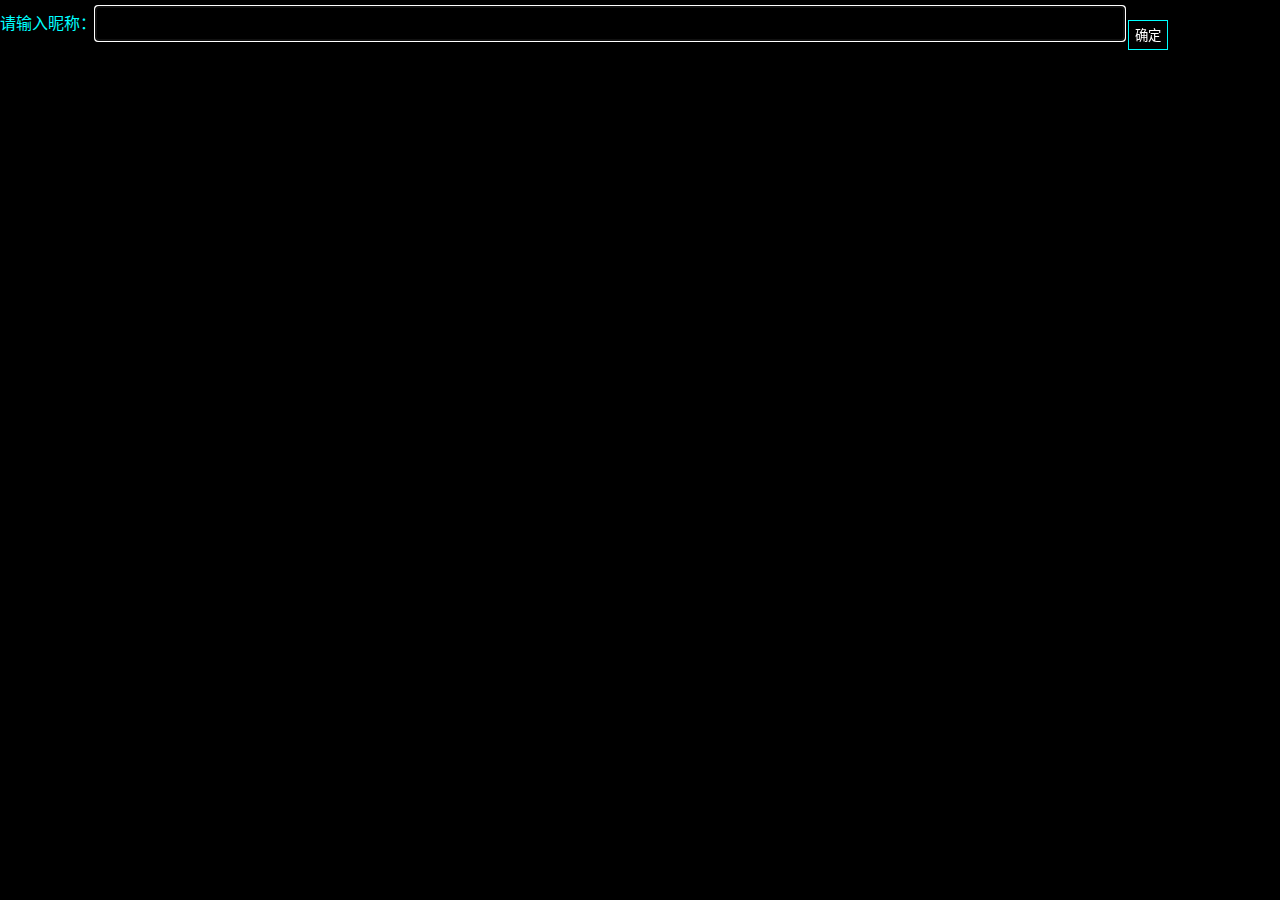
<file: webapp/index.html>
﻿<!DOCTYPE html PUBLIC "-//W3C//DTD XHTML 1.0 Transitional//EN" "http://www.w3.org/TR/xhtml1/DTD/xhtml1-transitional.dtd">
<html xmlns="http://www.w3.org/1999/xhtml">

<head>
<meta http-equiv="Content-Language" content="zh-cn" />
<meta http-equiv="Content-Type" content="text/html; charset=utf-8" />
<title>Comet4J Demo</title>
<link rel="stylesheet" type="text/css" href="css/style.css" />
<script type="text/javascript" src="js/comet4j.js"></script>
<script type="text/javascript" src="js/talk.js"></script>
</head>
<body onload="init()">

<div id="statebar">
连接状态：<span id="workStyle"></span>；
连接数量：<span id="connectorCount"></span>；
已用内存：<span id="usedMemory"></span>；
可用内存：<span id="freeMemory"></span>；
内存容量：<span id="totalMemory"></span>；
最大容量：<span id="maxMemory"></span>；
系统已运行：<span id="startup"></span>
</div>

<div id="logbox">
</div>

<div id="toolbar" >
请输入：<input maxlength="200" id="inputbox" class="inputbox" onkeypress="return onSendBoxEnter(event);" type="text" ></input>
<input type="button" class="button" onclick="send(inputbox.value);" value="回车发送"></input>
<input type="button" class="button" onclick="rename();" value="改名"></input>
</div>

<div id="login">
	请输入昵称：<input type="text" class="inputbox" maxlength="50" id="loginName" onkeypress="return loginEnter(event);"></input>
	<input type="button" class="button" onclick="login();" value="确定"></input>
</div>

</body>
</html>
</file>
<file: webapp/css/style.css>
div{
scrollbar-3dlight-color:aqua;
scrollbar-highlight-color:aqua;
scrollbar-face-color:black;
scrollbar-arrow-color:aqua;
scrollbar-shadow-color:aqua;
scrollbar-darkshadow-color:black; 
scrollbar-base-color:black;
scrollbar-track-color:black;
}
body{
color: aqua; background-color: #000000;margin:0px;padding:0px;overflow:hidden;height:100%;overflow-x:hidden; overflow-y:hidden;
}
a {
color:orange;
}
blockquote{
line-height:20px;
}
#logbox{
width:100%;overflow:auto;overflow-x: hidden; overflow-y: auto;word-break: break-all;
}
#statebar{
border-bottom:1px aqua solid;vertical-align:middle;line-height:30px;color:aqua;text-align:center;
}
#toolbar{
position:absolute;z-index:2;width:100%;padding-top:4px;padding-bottom:4px;bottom:0px; border-top:1px aqua solid;background:black;color:#00FFFF;
}
#login{
display:none;position:absolute;left:0px;top:0px;width:100%;z-index:100;background:black;
}
.user{
color:aqua;
}
.sysmessage{
color: #666666;
}
.usermessage{
color:silver;
}
.usermessage blockquote{
margin:0px;margin-left:50px;padding:0px;
}
.inputbox{
margin-bottom:4px;color:white;background:transparent;font-size:25px;vertical-align:middle;line-height:25px;height:30px;width:80%;left:1px;right:50px;top:0px;border:0px;border-bottom:1px aqua solid;
}
.button{
margin-top:20px;border:1px aqua solid;color:white;background:transparent;vertical-align:middle;line-height:25px;height:30px;
}
.warning {
color:red;
}
</file>
